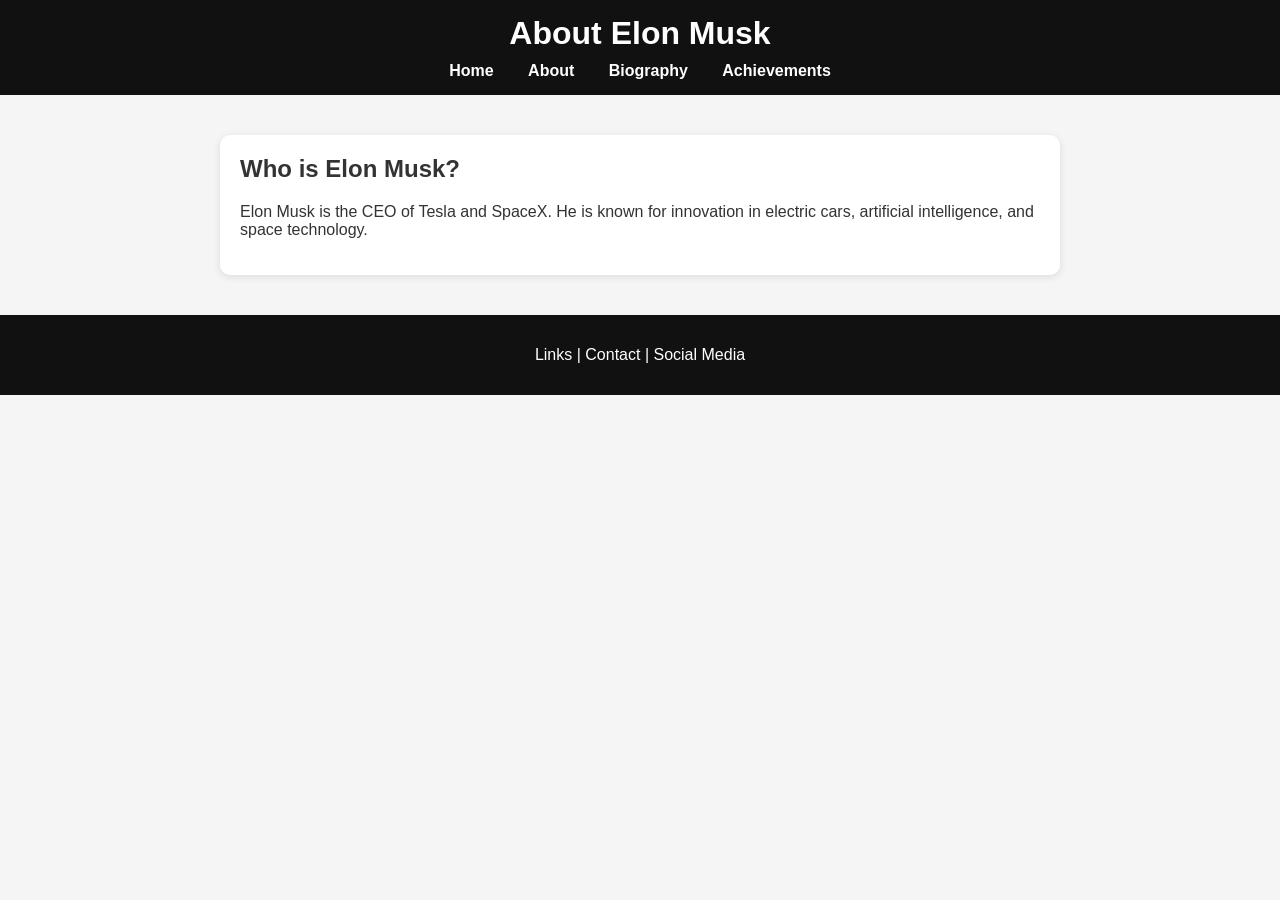
<file: about.html>
<!DOCTYPE html>
<html>
<head>
    <title>About Elon Musk</title>
    <link rel="stylesheet" href="style.css">
</head>

<body>

<header>
    <h1>About Elon Musk</h1>
    <nav>
        <a href="index.html">Home</a>
        <a href="about.html">About</a>
        <a href="biography.html">Biography</a>
        <a href="achievements.html">Achievements</a>
    </nav>
</header>

<section class="page">
    <h2>Who is Elon Musk?</h2>
    <p>
        Elon Musk is the CEO of Tesla and SpaceX. He is known for innovation in 
        electric cars, artificial intelligence, and space technology.
    </p>
</section>

<footer>
    
    <p>Links | Contact | Social Media</p>

</footer>

</body>
</html>
</file>
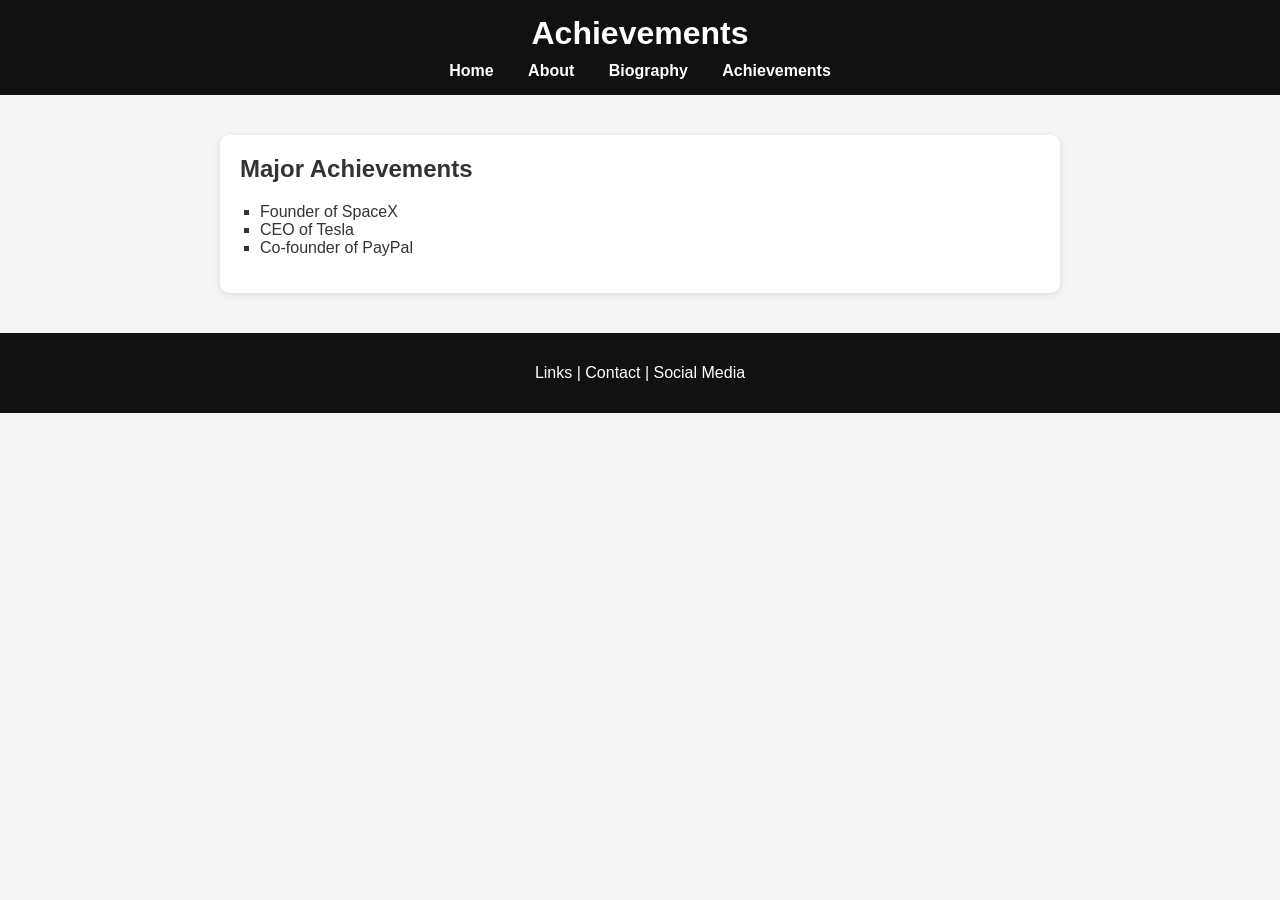
<file: achievements.html>
<!DOCTYPE html>
<html>
<head>
    <title>Achievements</title>
    <link rel="stylesheet" href="style.css">
</head>

<body>

<header>
    <h1>Achievements</h1>
    <nav>
        <a href="index.html">Home</a>
        <a href="about.html">About</a>
        <a href="biography.html">Biography</a>
        <a href="achievements.html">Achievements</a>
    </nav>
</header>

<section class="page">
    <h2>Major Achievements</h2>
    <ul>
        <li>Founder of SpaceX</li>
        <li>CEO of Tesla</li>
        <li>Co-founder of PayPal</li>
    </ul>
</section>

<footer>
    <p>Links | Contact | Social Media</p>
</footer>

</body>
</html>
</file>
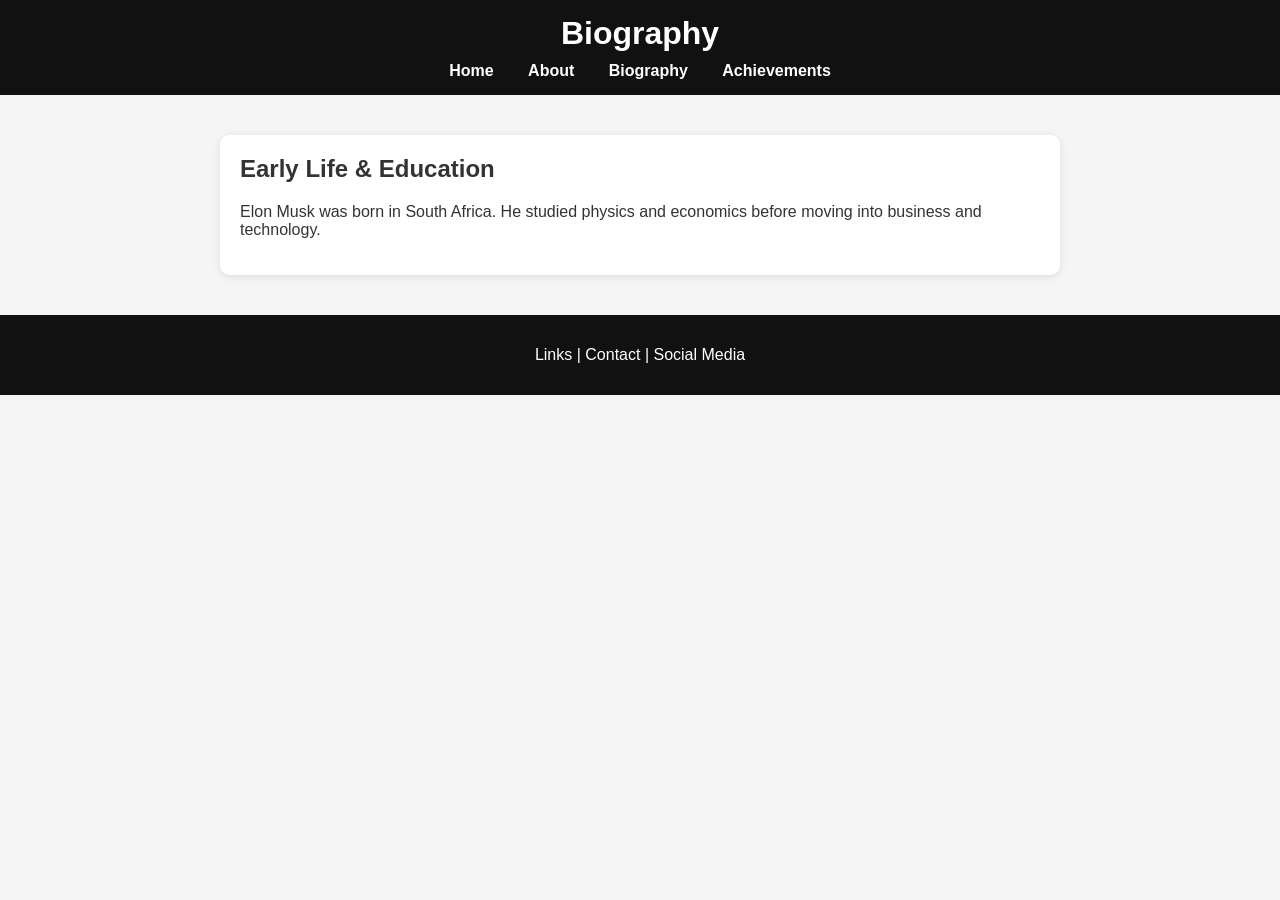
<file: biography.html>
<!DOCTYPE html>
<html>
<head>
    <title>Biography</title>
    <link rel="stylesheet" href="style.css">
</head>

<body>

<header>
    <h1>Biography</h1>
    <nav>
        <a href="index.html">Home</a>
        <a href="about.html">About</a>
        <a href="biography.html">Biography</a>
        <a href="achievements.html">Achievements</a>
    </nav>
</header>

<section class="page">
    <h2>Early Life & Education</h2>
    <p>
        Elon Musk was born in South Africa. He studied physics and economics 
        before moving into business and technology.
    </p>
</section>

<footer>
    <p>Links | Contact | Social Media</p>
</footer>

</body>
</html>
</file>
<file: style.css>
/* Reset and basic styles */
body {
    font-family: Arial, sans-serif;
    margin: 0;
    padding: 0;
    background-color: #f5f5f5;
    color: #333;
}

/* Header */
header {
    background-color: #111;
    color: white;
    text-align: center;
    padding: 15px 0;
}

header h1 {
    margin: 0;
}

nav {
    margin-top: 10px;
}

nav a {
    color: white;
    text-decoration: none;
    margin: 0 15px;
    font-weight: bold;
}

nav a:hover {
    text-decoration: underline;
}

/* Home page content */
.home .content {
    display: flex;
    align-items: center;
    justify-content: center;
    max-width: 1000px;
    margin: 40px auto;
    gap: 30px;
    padding: 20px;
    background-color: white;
    border-radius: 10px;
    box-shadow: 0 2px 8px rgba(0,0,0,0.1);
}

.home img {
    width: 300px;
    border-radius: 10px;
}

.home .text {
    max-width: 600px;
}

.home h2 {
    margin-top: 0;
}

/* Page sections (About, Biography, Achievements) */
.page {
    max-width: 800px;
    margin: 40px auto;
    padding: 20px;
    background-color: white;
    border-radius: 10px;
    box-shadow: 0 2px 8px rgba(0,0,0,0.1);
}

.page h2 {
    margin-top: 0;
}

/* Achievements list */
.page ul {
    list-style-type: square;
    padding-left: 20px;
}

/* Footer */
footer {
    text-align: center;
    padding: 15px;
    background-color: #111;
    color: white;
    margin-top: 40px;
}

/* Responsive */
@media (max-width: 768px) {
    .home .content {
        flex-direction: column;
        text-align: center;
    }

    .home img {
        width: 80%;
    }
}
</file>
